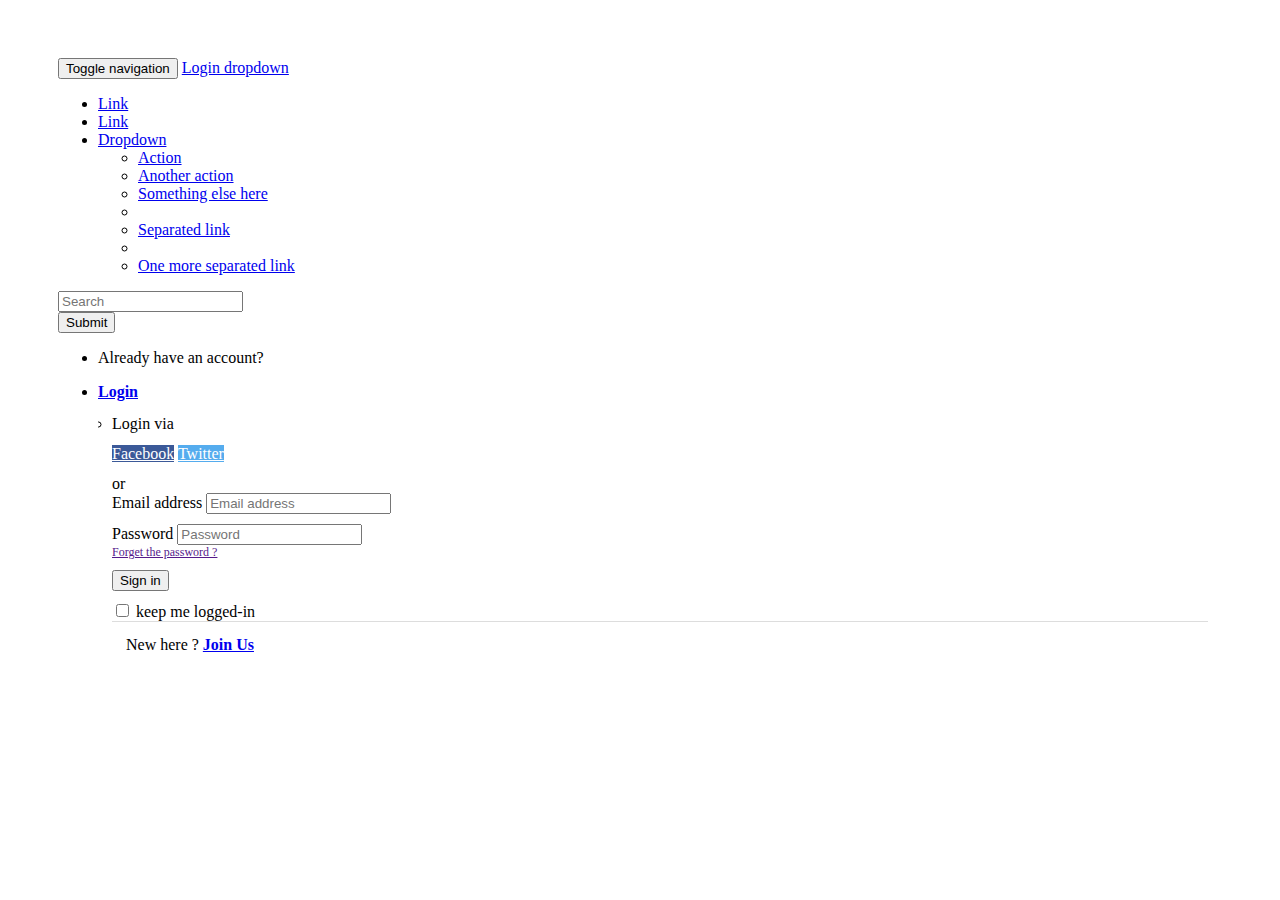
<file: test.html>
<!DOCTYPE html>
<html lang="en">

<head>
    <meta charset="UTF-8">
    <meta http-equiv="X-UA-Compatible" content="IE=edge">
    <meta name="viewport" content="width=device-width, initial-scale=1.0">
    <title>complete responsive real estate website design tutorial</title>

    <!-- Bootstrap CSS -->
    <link href="https://cdn.jsdelivr.net/npm/bootstrap@5.0.2/dist/css/bootstrap.min.css" rel="stylesheet" integrity="sha384-EVSTQN3/azprG1Anm3QDgpJLIm9Nao0Yz1ztcQTwFspd3yD65VohhpuuCOmLASjC" crossorigin="anonymous">

    <!-- Bootstrap Bundle with Popper -->
    <script src="https://cdn.jsdelivr.net/npm/bootstrap@5.0.2/dist/js/bootstrap.bundle.min.js" integrity="sha384-MrcW6ZMFYlzcLA8Nl+NtUVF0sA7MsXsP1UyJoMp4YLEuNSfAP+JcXn/tWtIaxVXM" crossorigin="anonymous"></script>


</head>
<style>
    body {
        background: url('http://www.wallpaperup.com/uploads/wallpapers/2012/10/21/20181/cad2441dd3252cf53f12154412286ba0.jpg');
        padding: 50px;
    }
    
    #login-dp {
        min-width: 250px;
        padding: 14px 14px 0;
        overflow: hidden;
        background-color: rgba(255, 255, 255, .8);
    }
    
    #login-dp .help-block {
        font-size: 12px
    }
    
    #login-dp .bottom {
        background-color: rgba(255, 255, 255, .8);
        border-top: 1px solid #ddd;
        clear: both;
        padding: 14px;
    }
    
    #login-dp .social-buttons {
        margin: 12px 0
    }
    
    #login-dp .social-buttons a {
        width: 49%;
    }
    
    #login-dp .form-group {
        margin-bottom: 10px;
    }
    
    .btn-fb {
        color: #fff;
        background-color: #3b5998;
    }
    
    .btn-fb:hover {
        color: #fff;
        background-color: #496ebc
    }
    
    .btn-tw {
        color: #fff;
        background-color: #55acee;
    }
    
    .btn-tw:hover {
        color: #fff;
        background-color: #59b5fa;
    }
    
    @media(max-width:768px) {
        #login-dp {
            background-color: inherit;
            color: #fff;
        }
        #login-dp .bottom {
            background-color: inherit;
            border-top: 0 none;
        }
    }
</style>

<body>
    <nav class="navbar navbar-default navbar-inverse" role="navigation">
        <div class="container-fluid">
            <!-- Brand and toggle get grouped for better mobile display -->
            <div class="navbar-header">
                <button type="button" class="navbar-toggle collapsed" data-toggle="collapse" data-target="#bs-example-navbar-collapse-1">
            <span class="sr-only">Toggle navigation</span>
            <span class="icon-bar"></span>
            <span class="icon-bar"></span>
            <span class="icon-bar"></span>
          </button>
                <a class="navbar-brand" href="#">Login dropdown</a>
            </div>

            <!-- Collect the nav links, forms, and other content for toggling -->
            <div class="collapse navbar-collapse" id="bs-example-navbar-collapse-1">
                <ul class="nav navbar-nav">
                    <li class="active"><a href="#">Link</a></li>
                    <li><a href="#">Link</a></li>
                    <li class="dropdown">
                        <a href="#" class="dropdown-toggle" data-toggle="dropdown">Dropdown <span class="caret"></span></a>
                        <ul class="dropdown-menu" role="menu">
                            <li><a href="#">Action</a></li>
                            <li><a href="#">Another action</a></li>
                            <li><a href="#">Something else here</a></li>
                            <li class="divider"></li>
                            <li><a href="#">Separated link</a></li>
                            <li class="divider"></li>
                            <li><a href="#">One more separated link</a></li>
                        </ul>
                    </li>
                </ul>
                <form class="navbar-form navbar-left" role="search">
                    <div class="form-group">
                        <input type="text" class="form-control" placeholder="Search">
                    </div>
                    <button type="submit" class="btn btn-default">Submit</button>
                </form>
                <ul class="nav navbar-nav navbar-right">
                    <li>
                        <p class="navbar-text">Already have an account?</p>
                    </li>
                    <li class="dropdown">
                        <a href="#" class="dropdown-toggle" data-toggle="dropdown"><b>Login</b> <span class="caret"></span></a>
                        <ul id="login-dp" class="dropdown-menu">
                            <li>
                                <div class="row">
                                    <div class="col-md-12">
                                        Login via
                                        <div class="social-buttons">
                                            <a href="#" class="btn btn-fb"><i class="fa fa-facebook"></i> Facebook</a>
                                            <a href="#" class="btn btn-tw"><i class="fa fa-twitter"></i> Twitter</a>
                                        </div>
                                        or
                                        <form class="form" role="form" method="post" action="login" accept-charset="UTF-8" id="login-nav">
                                            <div class="form-group">
                                                <label class="sr-only" for="exampleInputEmail2">Email address</label>
                                                <input type="email" class="form-control" id="exampleInputEmail2" placeholder="Email address" required>
                                            </div>
                                            <div class="form-group">
                                                <label class="sr-only" for="exampleInputPassword2">Password</label>
                                                <input type="password" class="form-control" id="exampleInputPassword2" placeholder="Password" required>
                                                <div class="help-block text-right"><a href="">Forget the password ?</a></div>
                                            </div>
                                            <div class="form-group">
                                                <button type="submit" class="btn btn-primary btn-block">Sign in</button>
                                            </div>
                                            <div class="checkbox">
                                                <label>
                                                 <input type="checkbox"> keep me logged-in
                                                 </label>
                                            </div>
                                        </form>
                                    </div>
                                    <div class="bottom text-center">
                                        New here ? <a href="#"><b>Join Us</b></a>
                                    </div>
                                </div>
                            </li>
                        </ul>
                    </li>
                </ul>
            </div>
            <!-- /.navbar-collapse -->
        </div>
        <!-- /.container-fluid -->
    </nav>
</body>

</html>
</html>
</file>
